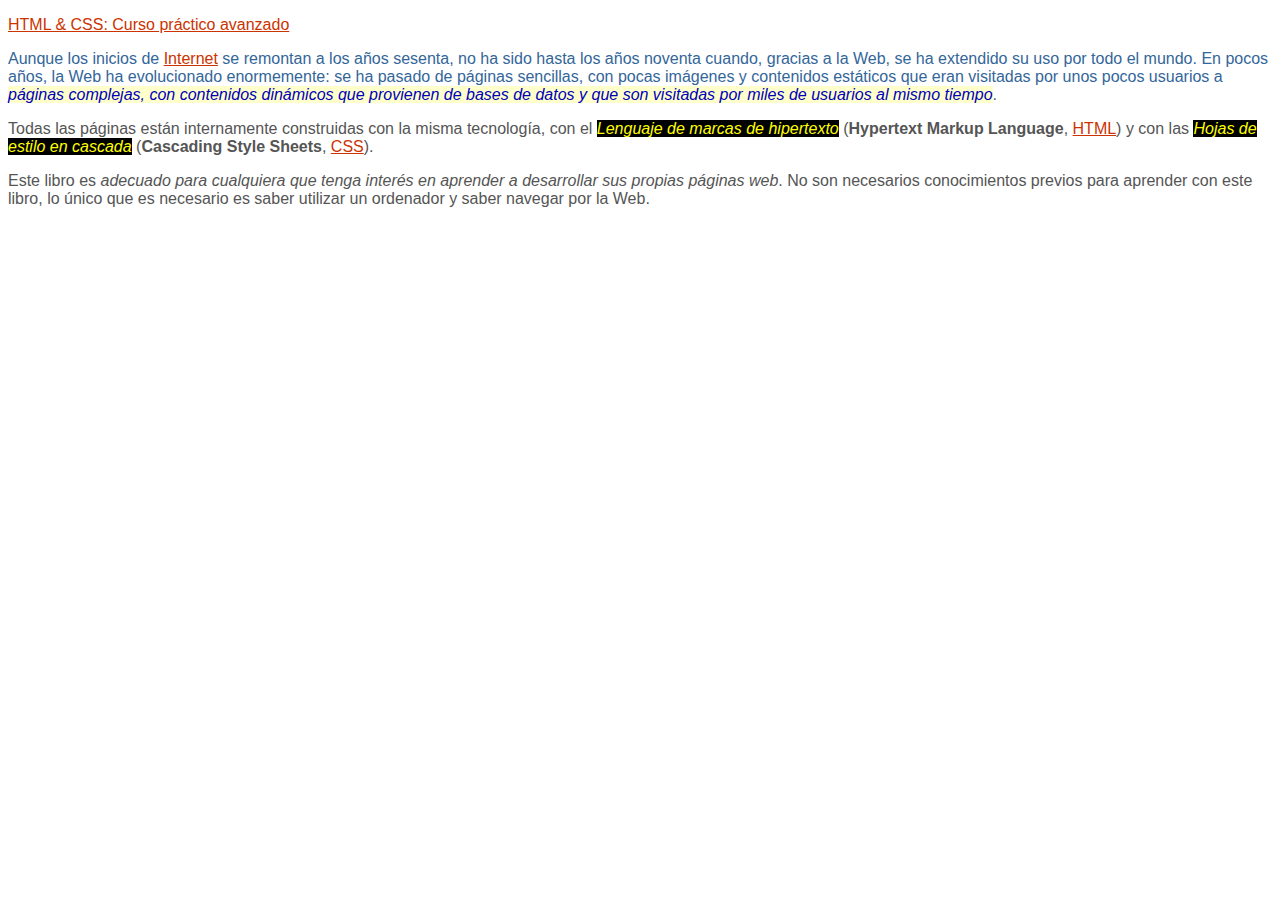
<file: index.html>
<!DOCTYPE html>
<html>
  <head>
    <meta charset="UTF-8" />
    <title>Ejercicio de selectores</title>
    <link rel="stylesheet" href="styles.css">
  </head>

  <body>
    <div id="primero">
      <p id="paragraphsInFirst">
        <a href="http://publicacionesaltaria.com/es/tienda/112-html-css-curso-practico.html"> 
            HTML & CSS: Curso práctico avanzado
        </a>
      </p>

      <p id="paragraphsInFirst">
        Aunque los inicios de
        <a href="https://es.wikipedia.org/wiki/Internet">Internet</a> se
        remontan a los años sesenta, no ha sido hasta los años noventa cuando,
        gracias a la Web, se ha extendido su uso por todo el mundo. En pocos
        años, la Web ha evolucionado enormemente: se ha pasado de páginas
        sencillas, con pocas imágenes y contenidos estáticos que eran visitadas
        por unos pocos usuarios a <em id="emsInFirst">páginas complejas, con contenidos dinámicos que provienen de bases de
        datos y que son visitadas por miles de usuarios al mismo tiempo</em>.
      </p>
    </div>

    <div id="segundo" class="normal">
      <p>
        Todas las páginas están internamente construidas con la misma
        tecnología, con el <em id="emsInSpecial" class="especial"> Lenguaje de marcas de hipertexto</em> (<span id="spansInNormal">Hypertext Markup Language</span>, <a href="https://es.wikipedia.org/wiki/HTML">HTML</a>) y con las
        <em id="emsInSpecial" class="especial">Hojas de estilo en cascada</em> (<span id="spansInNormal">Cascading Style Sheets</span>, <a href="https://es.wikipedia.org/wiki/CSS">CSS</a>).
      </p>
      
      <p>
        Este libro es <em>adecuado para cualquiera que tenga interés en aprender a desarrollar
          sus propias páginas web</em>. No son necesarios conocimientos previos para aprender con este libro,
        lo único que es necesario es saber utilizar un ordenador y saber navegar
        por la Web.
      </p>
    </div>
  </body>
</html>
</file>
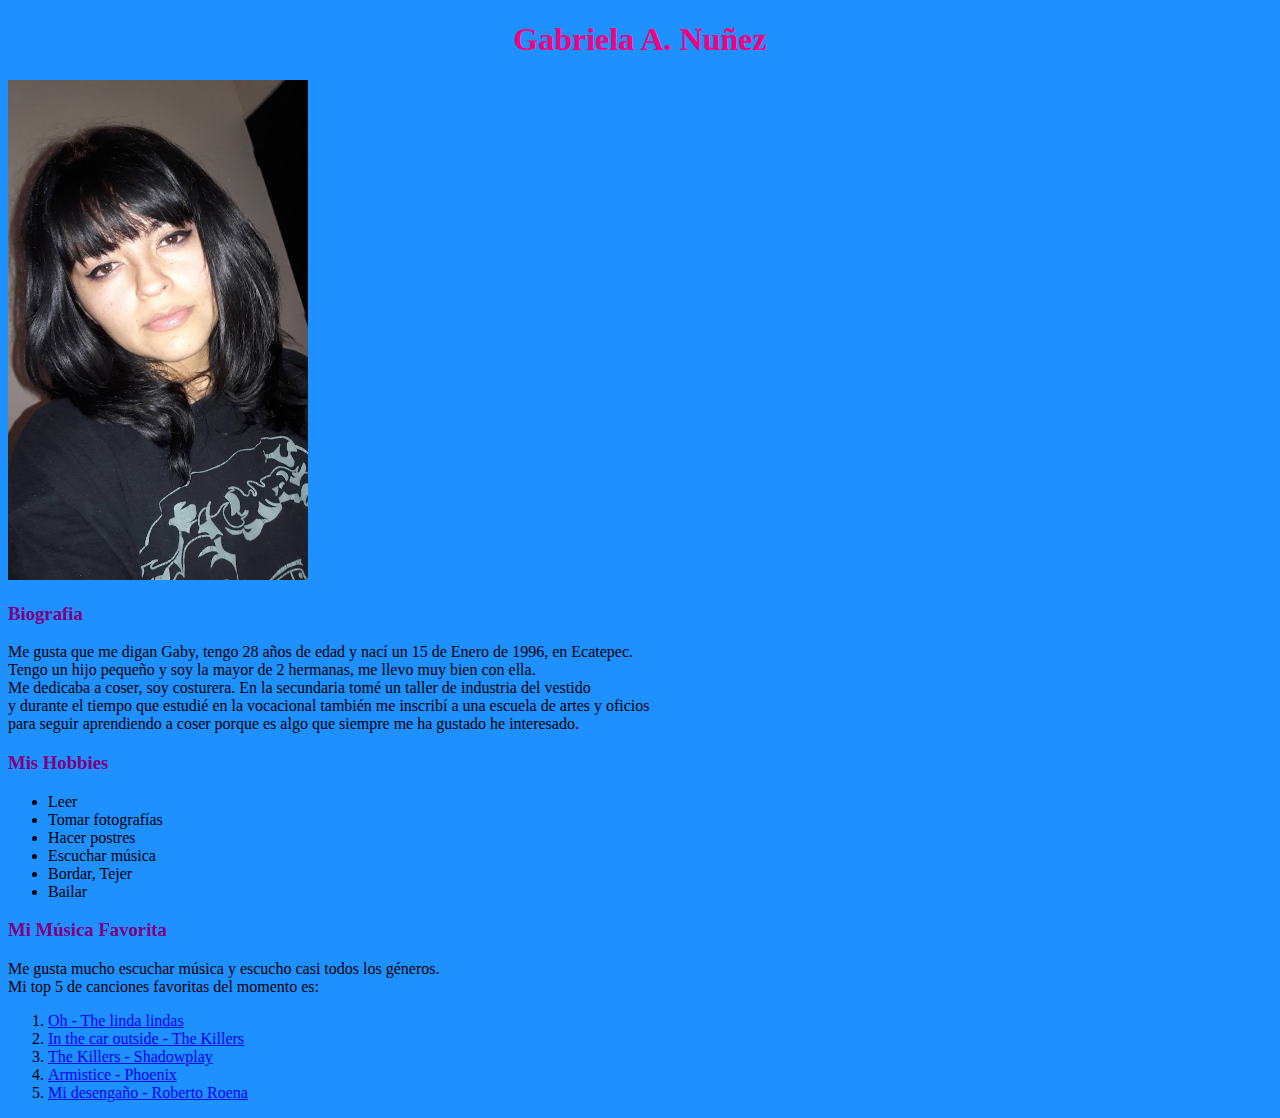
<file: aboutme.html>
<!DOCTYPE html>
<html lang="en">
<head>
    <meta charset="UTF-8">
    <meta name="viewport" content="width=device-width, initial-scale=1.0">
    <link rel="stylesheet" href="aboutMe-style.css">
    <title> Acerca de Mi </title>
</head>
<body>
    <h1> Gabriela A. Nuñez</h1>
    <img src="aboutme.jpg" alt="foto de mujer con cabello negro corto y mucho flash " id="aboutme-foto">
    <h3> Biografia </h3> 
        <p>Me gusta que me digan Gaby, tengo 28 años de edad y nací un 15 de Enero de 1996, en Ecatepec.<br>
            Tengo un hijo pequeño y soy la mayor de 2 hermanas, me llevo muy bien con ella.<br>
            Me dedicaba a coser, soy costurera. En la secundaria tomé un taller de industria del vestido <br>
            y durante el tiempo que estudié en la vocacional también me inscribí a una escuela de artes y oficios<br>
            para seguir aprendiendo a coser porque es algo que siempre me ha gustado he interesado.
        </p> 
                <h3> Mis Hobbies  </h3>
            <ul>
                <li>Leer</li>
                <li>Tomar fotografías</li>
                <li>Hacer postres</li>
                <li>Escuchar música</li>
                <li>Bordar, Tejer</li>
                <li>Bailar</li>
            </ul>    
    
    <h3> Mi Música Favorita </h3>
        <p> Me gusta mucho escuchar música y escucho casi todos los géneros.<br>
        Mi top 5 de canciones favoritas del momento es:</p>
            <ol>
                <li><a href="https://www.youtube.com/watch?v=wF-1IIs9_5U"> Oh - The linda lindas</a></li>
                <li><a href="https://www.youtube.com/watch?v=ZJs57GL69Mc"> In the car outside - The Killers</a></li>
                <li><a href="https://www.youtube.com/watch?v=wrbKvxGgFfg"> The Killers - Shadowplay </a></li> 
                <li><a href="https://www.youtube.com/watch?v=AabRFS8t1BI"> Armistice - Phoenix </a></li>
                <li><a href="https://www.youtube.com/watch?v=HQ24fSFDDe8"> Mi desengaño - Roberto Roena </a></li>
            </ol>
</body>
</html>
</file>
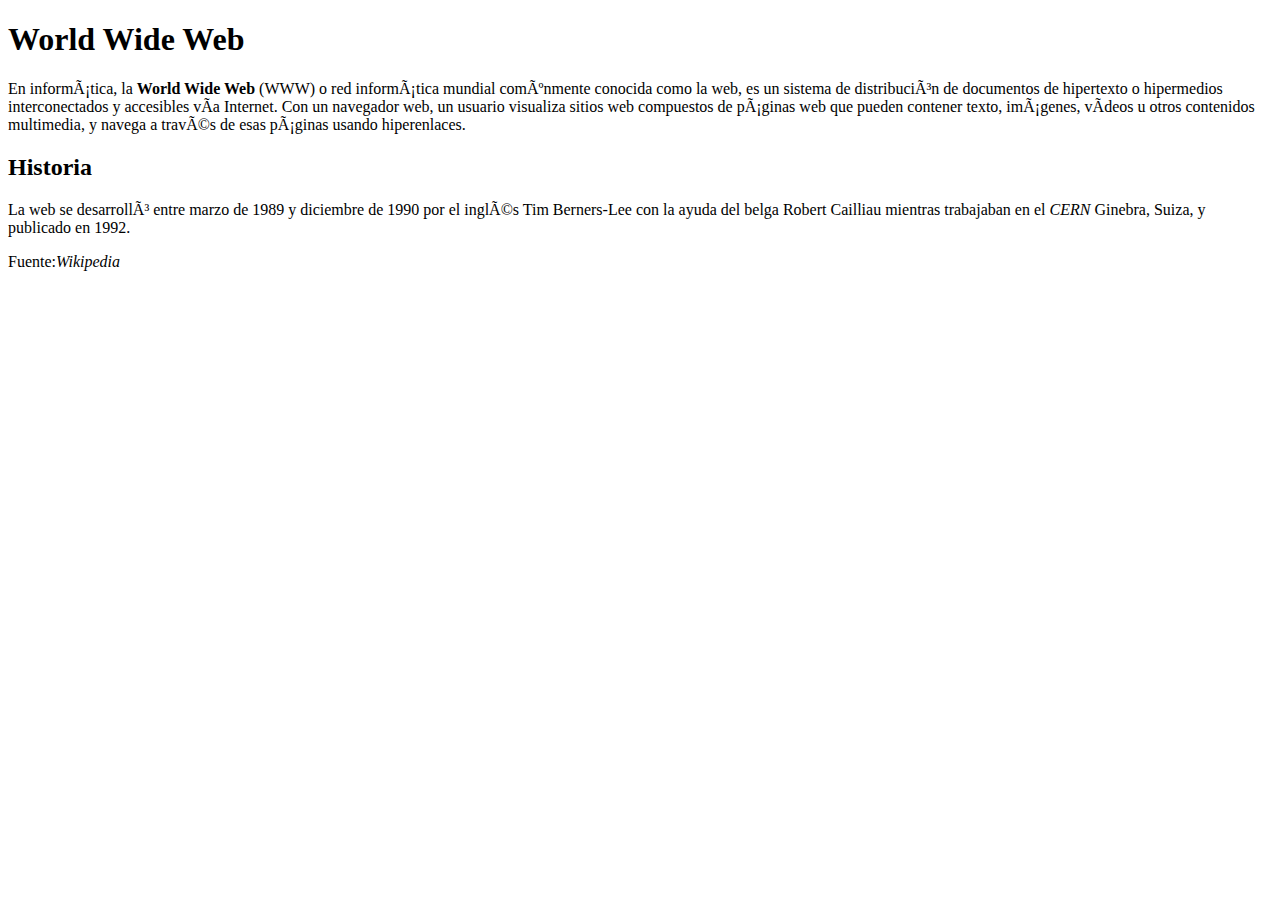
<file: errores.html>
<!DOCTYPE html> <!-- faltaba el tipo de documento -->
<html lang="es"> <!--Faltaban comillas en el valor del atributo-->
    <head>
        <meta charset=”UTF-8”> <!-- el UTF estaba como 65 -->
        <meta name="viewport" content="Ejercicio HTML - Corrige los errores">
        <meta name="viewport" content="width=device-width, initial-scale=1.0">
        <title>World Wide Web</title> <!-- El title va dentro de la etiqueta head -->
    </head>

    <body>

        <h1>World Wide Web</h1>
        <p>En informática, la <strong>World Wide Web</strong> (WWW) o red informática mundial comúnmente conocida como la web, es un sistema de distribución de documentos de hipertexto o hipermedios interconectados y accesibles vía Internet. Con un navegador web, un usuario visualiza sitios web compuestos de páginas web que pueden contener texto, imágenes, vídeos u otros contenidos multimedia, y navega a través de esas páginas usando hiperenlaces.</p>
            <!-- la etiqueta strong y paragraph necesitaban cerrarse -->

        <h2>Historia</h2> <!-- la etiqueta header2 necesitaba cerrarse -->
        <p>La web se desarrolló entre marzo de 1989 y diciembre de 1990 por el inglés Tim Berners-Lee con la ayuda del belga Robert Cailliau mientras trabajaban en el <em>CERN</em> Ginebra, Suiza, y publicado en 1992.</p><!-- las etiquetas paragraph y emphasis necesitaban cerrarse--> 
        <p>Fuente:<em>Wikipedia</em></p> <!-- las etiquetas anidadas estaban desordenadas -->
    </body>
</html> <!-- Faltaba la etiqueta de cierre de body y html -->
</file>
<file: styles.css>
/* Todos los elementos de la página 
Tamaño de fuente: 16px
Familia de fuentes:Arial, Helvetica, sans-serif;

Todos los párrafos de la página 
color: #555;

Todos los párrafos contenidos en #primero 
color: #369;

Todos los enlaces de la página 
color: #C30;

Los elementos <em> contenidos en #primero 
color: #0000BB;
background-color: #FFFFCC;

Todos los elementos <em> con la clase "especial" en toda la página 
color: #FFFF00;
background: #000000;

Todos los elementos <span> contenidos en la clase "normal" 
font-weight: bold;
*/ 

* { /*selector universal. selecciona todos los elementos*/
    font-family: Arial, Helvetica, sans-serif;
    font-size: 16px;
}
p{ 
    color: #555;
}
#paragraphsInFirst{ 
    color: #369;
}

#emsInFirst{ 
    color: #0000BB;
    background-color: #FFFFCC;
}

#emsInSpecial{ 
    color: #FFFF00;
    background: #000000;
}

#spansInNormal{ 
    font-weight: bold;
}

a:link {
    color: #C30;  }
</file>
<file: aboutMe-style.css>
* {/*selector universal. selecciona todos los elementos*/
    background-color:  dodgerblue ;
}
    h1{ 
        color: rgb(248, 0, 124);
        text-align: center;
    }

    h3{
        color: purple ; border-color: black;
    }

    #aboutme-foto{
        width: 300px;
        height: 500px;
    }
</file>
